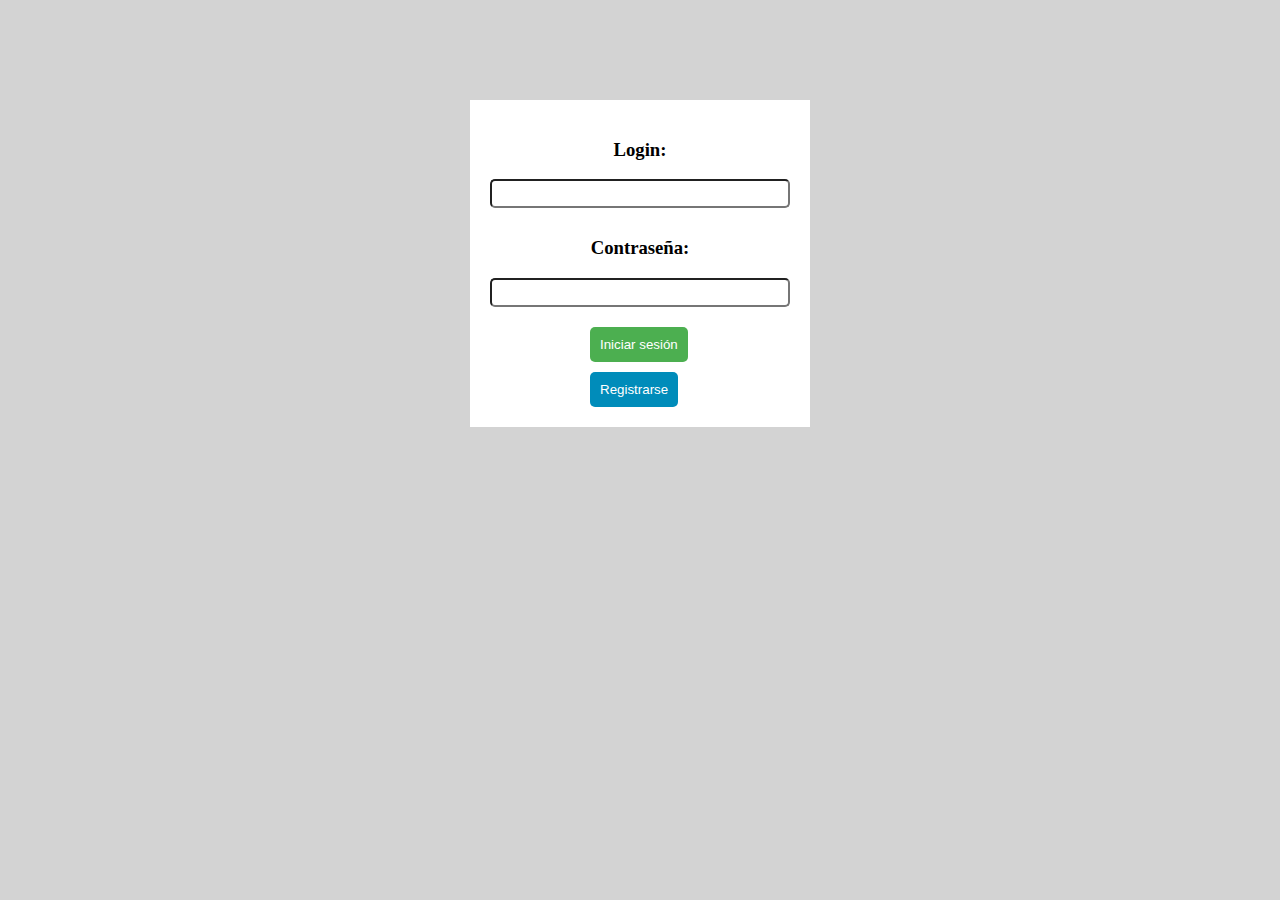
<file: index.html>
<html>
    <head>
        <meta charset="UTF-8">
        <title>Login de Webmed</title>
        <link rel="stylesheet" href="css/index.css">
        <meta name="viewport" content="width=device-width, initial-scale=1.0">
    </head>
    <body>
        <!-- importar scripts -->
        <script src="js/redirect.js"></script>
        <!-- Seccion de login -->
        <div id="login">
            <h3>Login:</h3>
            <input type="text" class="rounded-input" />
            <h3>Contraseña:</h3>
            <input type="password" class="rounded-input" />
            <!-- Botones de inicio -->
            <button class="login-button" onclick="Set_redirect('html/main.html')">Iniciar sesión</button>
            <button class="register-button" onclick="Set_redirect('html/registro.html')">Registrarse</button>
        </div>
    </body>
</html>
</file>
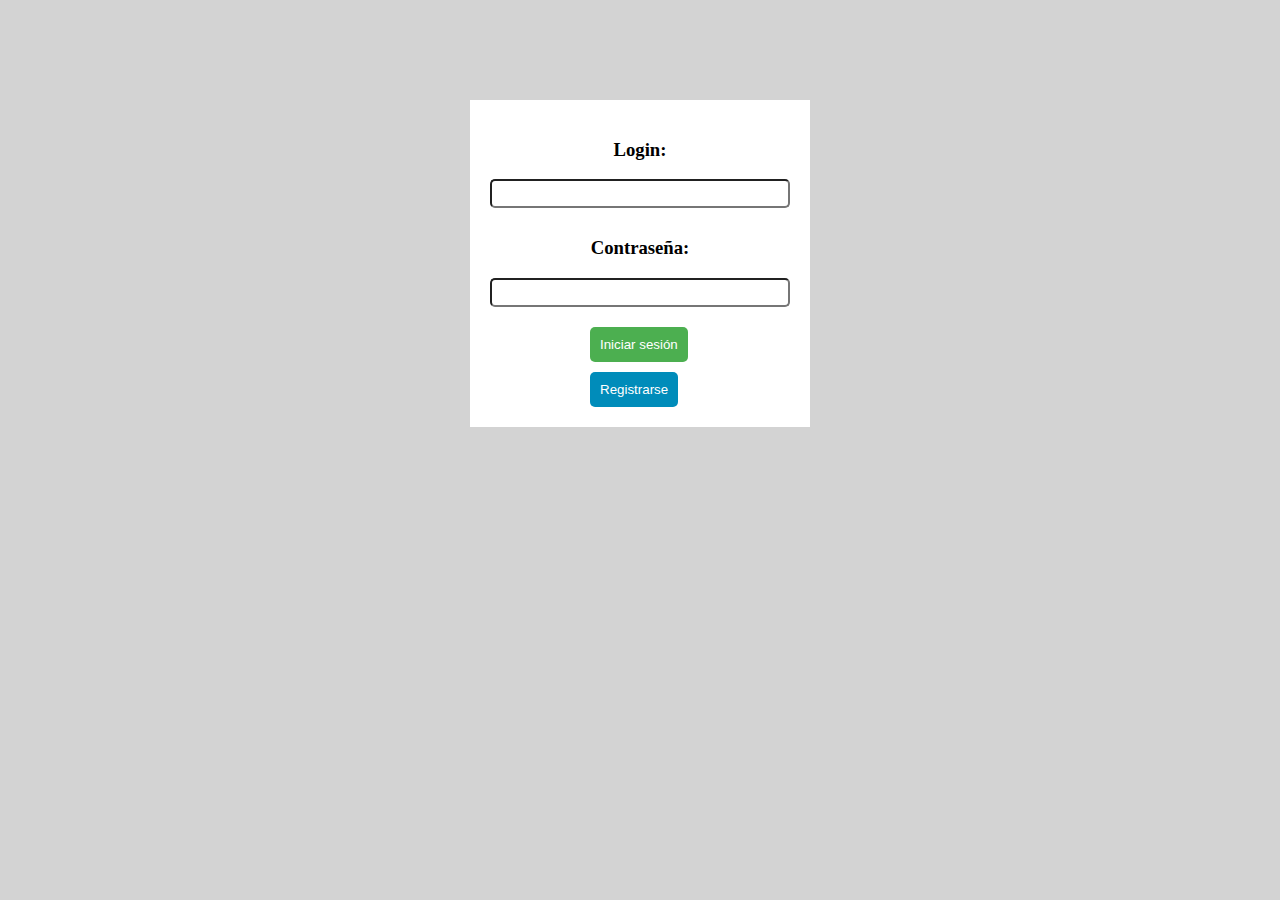
<file: html/index.html>
<html>
    <head>
        <meta charset="UTF-8">
        <title>Login de Webmed</title>
        <link rel="stylesheet" href="../css/index.css">
        <meta name="viewport" content="width=device-width, initial-scale=1.0">
    </head>
    <body>
        <!-- importar scripts -->
        <script src="../js/redirect.js"></script>
        <!-- Seccion de login -->
        <div id="login">
            <h3>Login:</h3>
            <input type="text" class="rounded-input" />
            <h3>Contraseña:</h3>
            <input type="password" class="rounded-input" />
            <!-- Botones de inicio -->
            <button class="login-button" onclick="Set_redirect('../html/main.html')">Iniciar sesión</button>
            <button class="register-button" onclick="Set_redirect('../html/registro.html')">Registrarse</button>
        </div>
    </body>
</html>
</file>
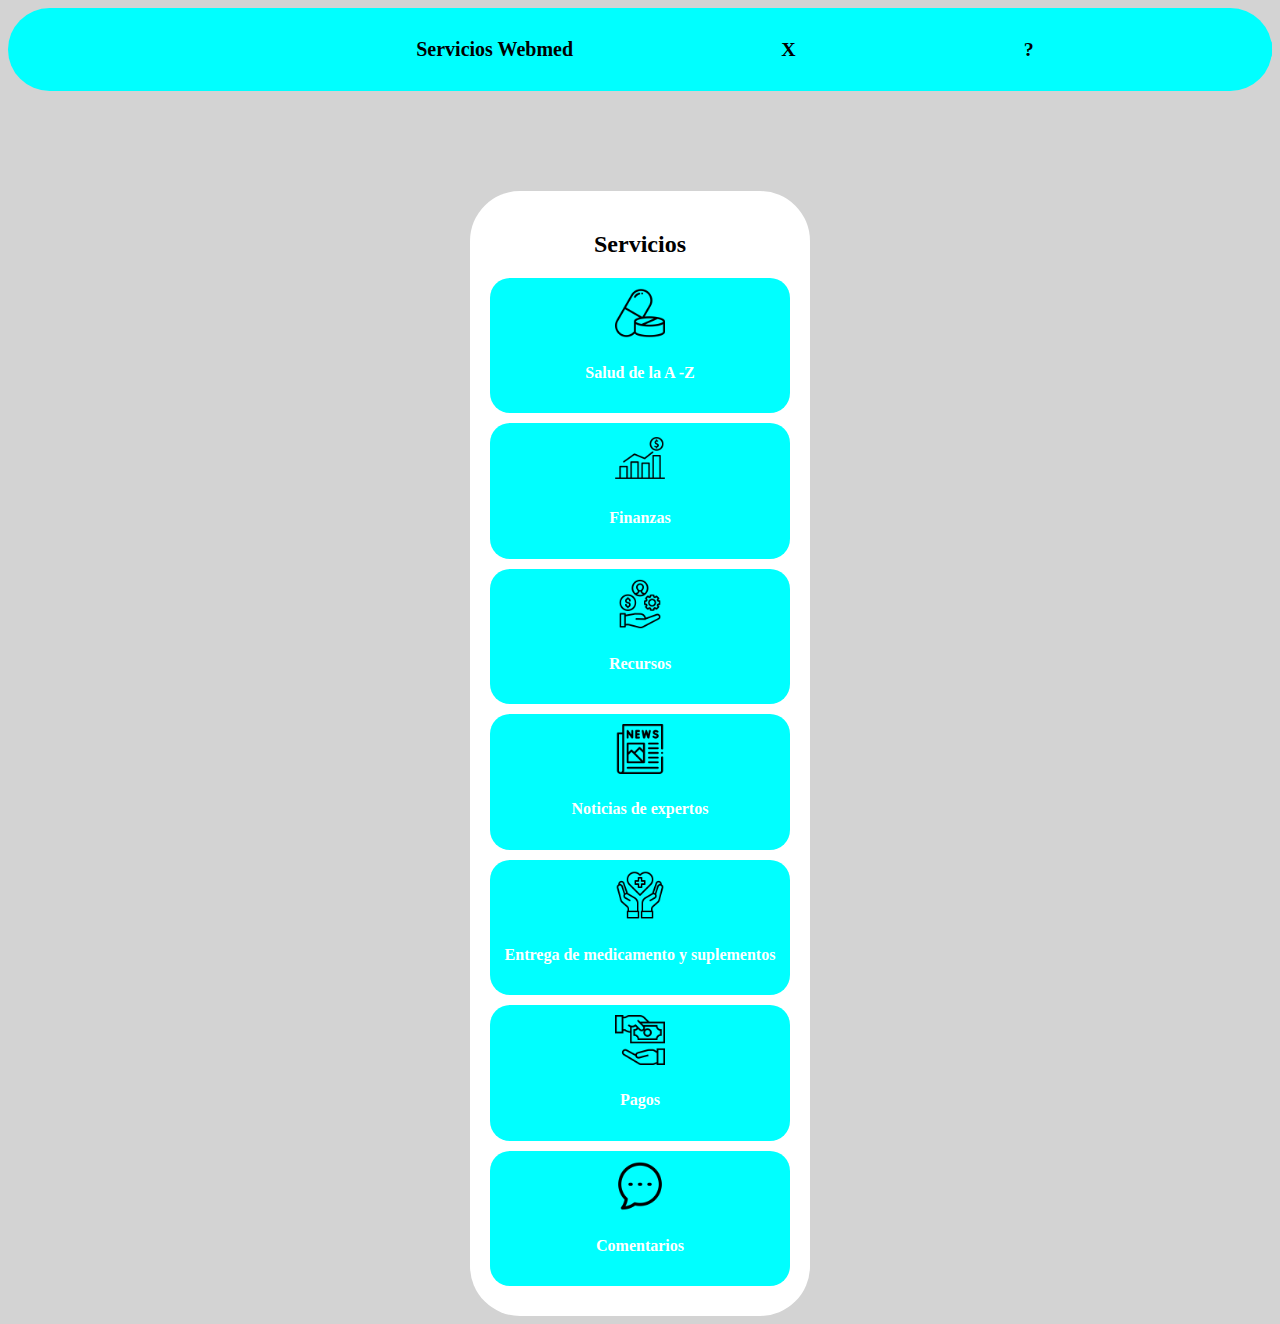
<file: html/main.html>
<html>
    <head>
        <meta charset="UTF-8">
        <title> Servicios Webmed</title>
        <link rel="stylesheet" href="../css/main.css">
        <meta name="viewport" content="width=device-width, initial-scale=1.0">
    </head>
    <body>
        <!-- Funciones js -->
        <script src="../js/redirect.js"></script>

        <!-- Barra de inicio -->
        <div id="inicio">
            <h3 id="usuario">Servicios Webmed</h3>
            <a id="Cerrar" class="touchable" onclick="Set_redirect('../index.html')">
                <h3>X</h3>
            </a>
            <div class="touchable" onclick="Help()"><h3>?</h3></div>
            <div class="touchable"></div>

        </div>
        <!-- Contenido de los servicios -->
        <div id="Servicios">
            <h2>Servicios</h2>
            <a id="SaludA-Z" class="Opcion" href="../html/saludAZ.html">
                <img src="../assests/medicine.png"/>
                <h4>Salud de la A -Z</h4>
            </a>
            <a id="Finanzas" class="Opcion" href="../html/finanzas.html">
                <img src="../assests/bars.png"/>
                <h4>Finanzas</h4>
            </a>
            <a id="Recursos" class="Opcion" href="./recursos.html">
                <img src="../assests/support.png"/>
                <h4>Recursos</h4>
            </a>
            <a id="NoticiasExpertos" class="Opcion" href="./noticias.html">
                <img src="../assests/news.png"/>
                <h4>Noticias de expertos</h4>
            </a>
            <a id="EntregaMed" class="Opcion" href="./medicamentos.html">
                <img src="../assests/healthcare.png"/>
                <h4>Entrega de medicamento y suplementos</h4>
            </a>
            <a id="Pagos" class="Opcion" href="./pagos.html">
                <img src="../assests/pay.png"/>
                <h4>Pagos</h4>
            </a>
            <a id="Comentarios" class="Opcion" href="./noticias.html?coment=true">
                <img src="../assests/coment.png"/>
                <h4>Comentarios</h4>
            </a>
        </div>
    </body>
</html>
</file>
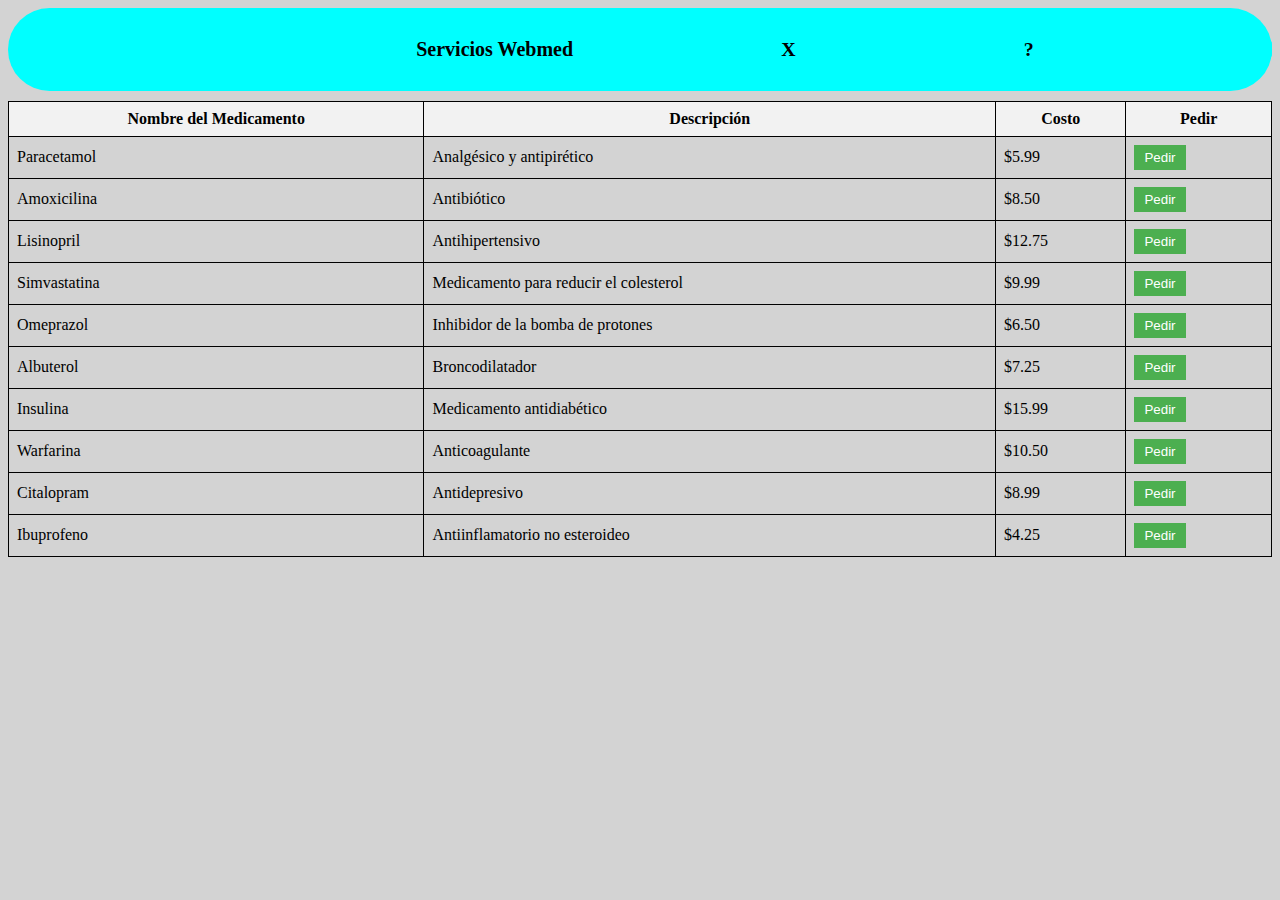
<file: html/medicamentos.html>
<!DOCTYPE html>
<html>
<head>
  <meta charset="UTF-8">
  <title>Lista de Medicamentos</title>
  <link rel="stylesheet" href="../css/main.css">
  <link rel="stylesheet" href="../css/med.css">

</head>
<body>
    <!-- Funciones js -->
    <script src="../js/redirect.js"></script>

    <!-- Barra de inicio -->
    <div id="inicio">
        <h3 id="usuario">Servicios Webmed</h3>
        <a id="Cerrar" class="touchable" onclick="Set_redirect('../index.html')">
            <h3>X</h3>
        </a>
        <div class="touchable" onclick="Help()"><h3>?</h3></div>
        <div class="touchable"></div>

    </div>
  <table>
    <tr>
      <th>Nombre del Medicamento</th>
      <th>Descripción</th>
      <th>Costo</th>
      <th>Pedir</th>
    </tr>
    <tr>
        <td>Paracetamol</td>
        <td>Analgésico y antipirético</td>
        <td>$5.99</td>
        <td><button>Pedir</button></td>
      </tr>
      <tr>
        <td>Amoxicilina</td>
        <td>Antibiótico</td>
        <td>$8.50</td>
        <td><button>Pedir</button></td>
      </tr>
      <tr>
        <td>Lisinopril</td>
        <td>Antihipertensivo</td>
        <td>$12.75</td>
        <td><button>Pedir</button></td>
      </tr>
      <tr>
        <td>Simvastatina</td>
        <td>Medicamento para reducir el colesterol</td>
        <td>$9.99</td>
        <td><button>Pedir</button></td>
      </tr>
      <tr>
        <td>Omeprazol</td>
        <td>Inhibidor de la bomba de protones</td>
        <td>$6.50</td>
        <td><button>Pedir</button></td>
      </tr>
      <tr>
        <td>Albuterol</td>
        <td>Broncodilatador</td>
        <td>$7.25</td>
        <td><button>Pedir</button></td>
      </tr>
      <tr>
        <td>Insulina</td>
        <td>Medicamento antidiabético</td>
        <td>$15.99</td>
        <td><button>Pedir</button></td>
      </tr>
      <tr>
        <td>Warfarina</td>
        <td>Anticoagulante</td>
        <td>$10.50</td>
        <td><button>Pedir</button></td>
      </tr>
      <tr>
        <td>Citalopram</td>
        <td>Antidepresivo</td>
        <td>$8.99</td>
        <td><button>Pedir</button></td>
      </tr>
      <tr>
        <td>Ibuprofeno</td>
        <td>Antiinflamatorio no esteroideo</td>
        <td>$4.25</td>
        <td><button>Pedir</button></td>
      </tr>
      
  </table>
</body>
</html>
</file>
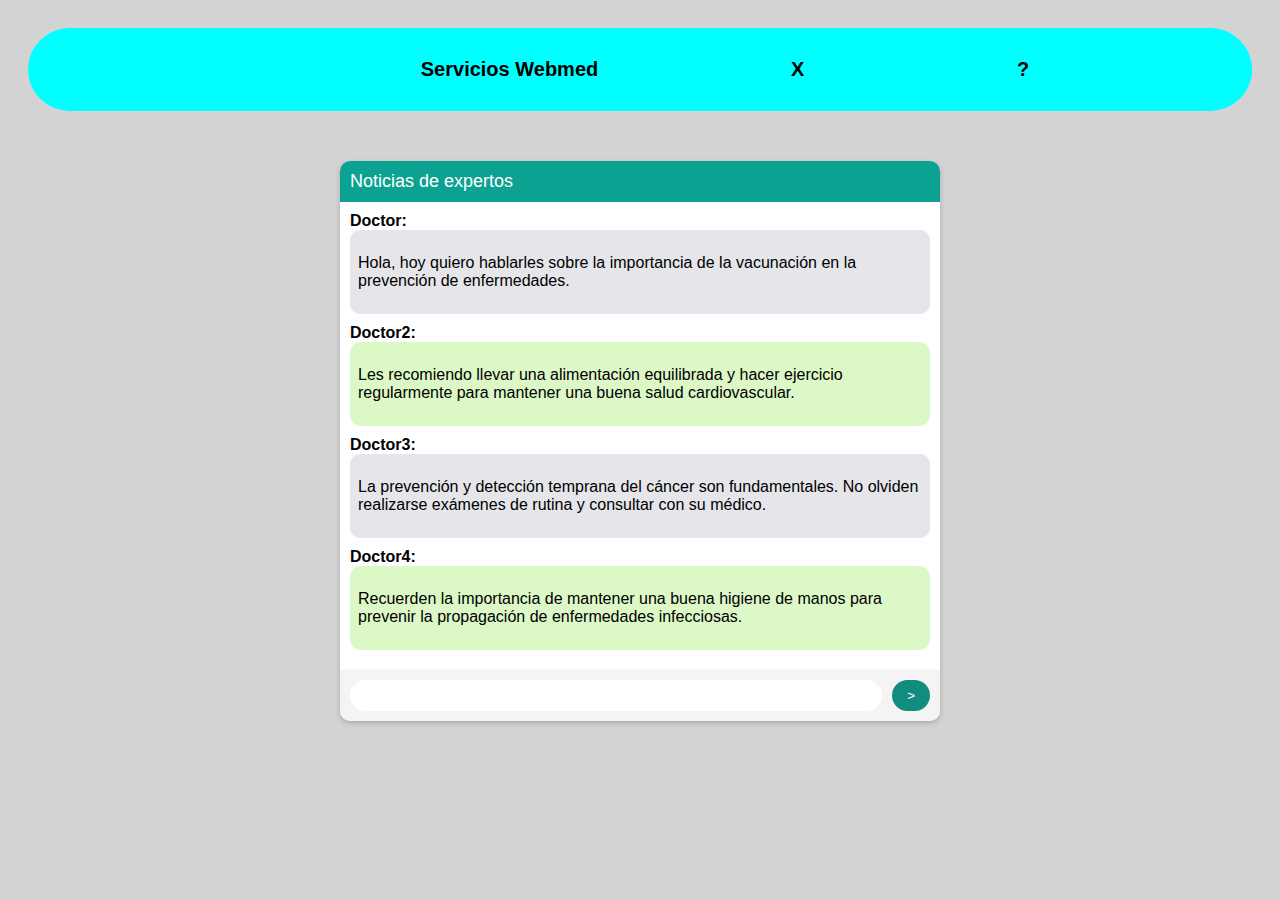
<file: html/noticias.html>
<!DOCTYPE html>
<html>
<head>
  <meta charset="UTF-8">
  <title>Noticias de expertos</title>
  <link rel="stylesheet" href="../css/noticias.css">
  <link rel="stylesheet" href="../css/main.css">
  <meta name="viewport" content="width=device-width, initial-scale=1.0">
</head>
<body>
    <!-- Funciones js -->
    <script src="../js/redirect.js"></script>
    <script src="../js/coment.js"></script>


    <!-- Barra de inicio -->
    <div id="inicio">
        <h3 id="usuario">Servicios Webmed</h3>
        <a id="Cerrar" class="touchable" onclick="Set_redirect('../index.html')">
            <h3>X</h3>
        </a>
        <div class="touchable" onclick="Help()"><h3>?</h3></div>
        <div class="touchable"></div>
    </div>

  <div class="chat-container">
    <div class="chat-header">
      <h2>Noticias de expertos</h2>
    </div>
    <div class="chat-body" id="bodyChat">
      <div class="message">
        <span class="sender">Doctor:</span>
        <div class="content">
          <p>Hola, hoy quiero hablarles sobre la importancia de la vacunación en la prevención de enfermedades.</p>
        </div>
      </div>
      <div class="message incoming-message">
        <span class="sender">Doctor2:</span>
        <div class="content">
          <p>Les recomiendo llevar una alimentación equilibrada y hacer ejercicio regularmente para mantener una buena salud cardiovascular.</p>
        </div>
      </div>
      <div class="message">
        <span class="sender">Doctor3:</span>
        <div class="content">
          <p>La prevención y detección temprana del cáncer son fundamentales. No olviden realizarse exámenes de rutina y consultar con su médico.</p>
        </div>
      </div>
      <div class="message incoming-message">
        <span class="sender">Doctor4:</span>
        <div class="content">
          <p>Recuerden la importancia de mantener una buena higiene de manos para prevenir la propagación de enfermedades infecciosas.</p>
        </div>
      </div>
      
    </div>
    
      <!-- Seccion del comentarios -->
      <div id="Coment_part" >
        <input type="text" id="messageInput">
        <button id="sendButton" onclick="Add_mensaje()"> ></button>
      </div>
  </div>
</body>
</html>
</file>
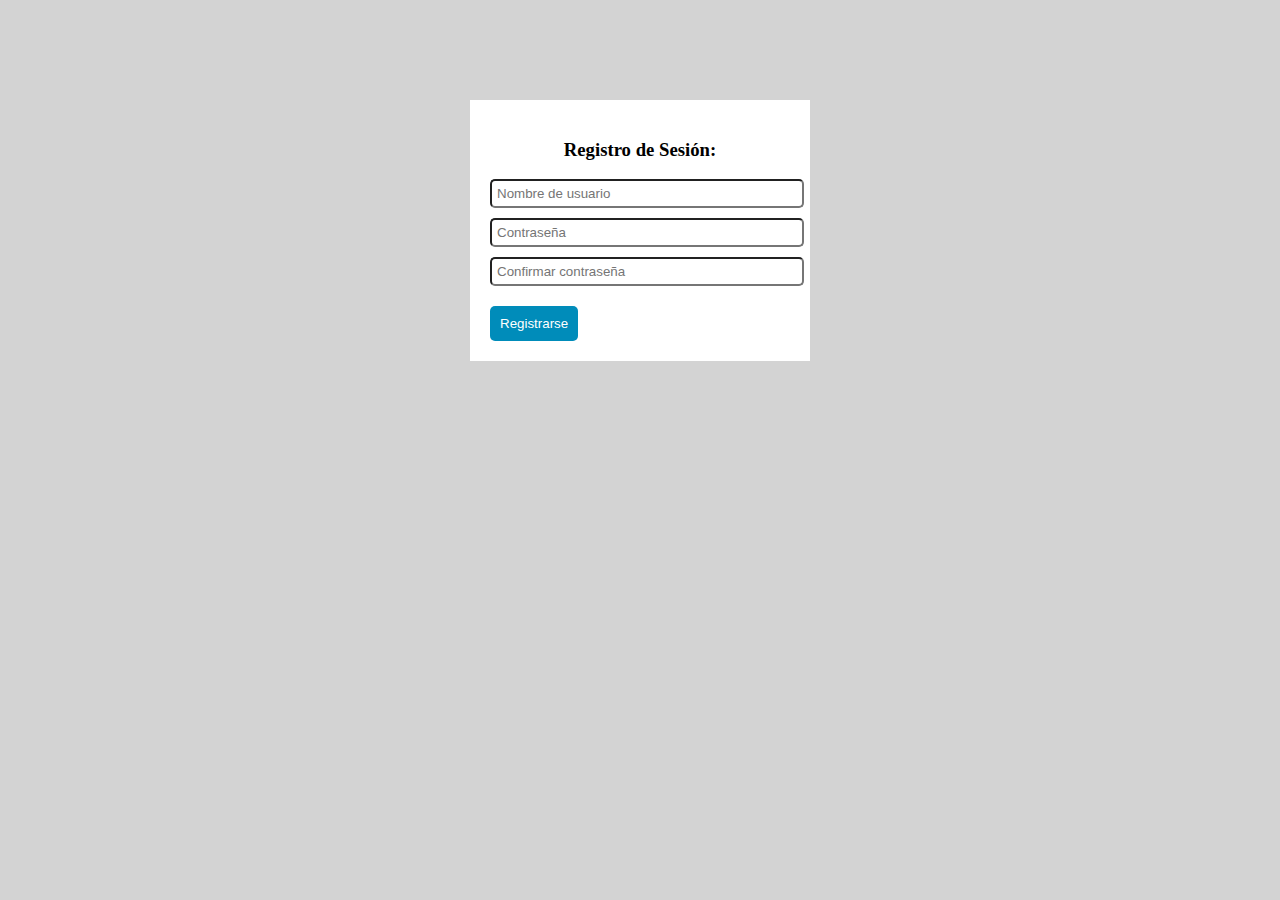
<file: html/registro.html>
<!DOCTYPE html>
<html>
<head>
    <meta charset="UTF-8">
    <title>Registro de Sesión</title>
    <link rel="stylesheet" type="text/css" href="../css/registro.css">
    <meta name="viewport" content="width=device-width, initial-scale=1.0">

</head>
<body>
    <!-- importar js -->
    <script src="../js/redirect.js"></script>
    <div id="registration">
        <h3>Registro de Sesión:</h3>
        <input type="text" placeholder="Nombre de usuario" class="rounded-input" />
        <input type="password" placeholder="Contraseña" class="rounded-input" />
        <input type="password" placeholder="Confirmar contraseña" class="rounded-input" />
        <button class="register-button" onclick="Set_redirect('../index.html','registro exitoso')">Registrarse</button>
    </div>
</body>
</html>
</file>
<file: css/index.css>
/* Estilos para dispositivos móviles */
@media (max-width: 767px) {
    /* Agrega tus estilos CSS para dispositivos móviles aquí */
    body {
        font-size: 14px; /* Ajusta el tamaño de fuente según tus necesidades */
    }
}
            
body {
    background-color: lightgray; /* Color de fondo gris claro */
}

#login {
    width: 300px;
    margin: 0 auto; /* Para centrar horizontalmente */
    margin-top: 100px; /* Espacio en la parte superior */
    padding: 20px;
    background-color: white;
    text-align: center;
}

.rounded-input {
    border-radius: 5px;
    padding: 5px;
    margin-bottom: 10px;
    width: 100%;
}

.login-button {
    display: block; /* Hace que los botones ocupen todo el ancho */
    margin-top: 10px; /* Espacio entre los botones */
    padding: 10px;
    background-color: #4CAF50; /* Color verde para el botón de inicio de sesión */
    color: white;
    border: none;
    border-radius: 5px;
    cursor: pointer;
    margin-left: 100;

}

.register-button {
    display: block; /* Hace que los botones ocupen todo el ancho */
    margin-top: 10px; /* Espacio entre los botones */
    padding: 10px;
    background-color: #008CBA; /* Color azul para el botón de registro */
    color: white;
    border: none;
    border-radius: 5px;
    cursor: pointer;
    margin-left: 100;
}
</file>
<file: css/main.css>
/* Estilos para las imágenes y los botones */

/* Estilos para dispositivos móviles */
@media (max-width: 667px) {
    /* Agrega tus estilos CSS para dispositivos móviles aquí */
    body {
        font-size: 12px; /* Ajusta el tamaño de fuente según tus necesidades */
    }
}
body 
{
    background-color: lightgray;
}
#Servicios
{
    width: 300px;
    margin: 0 auto; /* Para centrar horizontalmente */
    margin-top: 100px; /* Espacio en la parte superior */
    padding: 20px;
    background-color: white;
    text-align: center;
    border-radius: 50px;
}
.Opcion {
    display: flex;
    flex-direction: column;
    align-items: center;
    text-align: center;
    text-decoration: none;
    border-radius: 20px;
    background-color: cyan;
    padding: 10px;
    margin-bottom: 10px;
    color: white;
}

.Opcion img {
    width: 50px; /* Ajusta el tamaño de la imagen según tus necesidades */
    height: 50px; /* Ajusta el tamaño de la imagen según tus necesidades */
    margin-bottom: 5px;
}
.Opcion:hover
{
    background-color: lightgray;
}
.touchable {
    display: inline-block;
    padding: 10px;
    background-color: aqua;
    border-radius: 5px;
    cursor: pointer;
    font-size: 17px;
  }

  .touchable:hover {
    background-color: gray;
  }
  #inicio 
  {
    display: flex;
    flex-direction: row;
    justify-content: space-between;
    align-items: center;
    background-color: aqua;
    padding-left: 200px;
    border-radius: 50px;
    
  }
  #usuario {
    margin-left: auto;
    margin-right: -10px;
    font-size: 20px;
  }

  .touchable {
    margin-left: auto;
  }
</file>
<file: css/med.css>
table {
    border-collapse: collapse;
    width: 100%;
    margin-top: 10px;
  }
  
  th, td {
    border: 1px solid #000;
    padding: 8px;
  }
  
  th {
    background-color: #f2f2f2;
  }
  
  button {
    padding: 5px 10px;
    background-color: #4CAF50;
    color: white;
    border: none;
    cursor: pointer;
  }
  
  button:hover {
    background-color: #45a049;
  }
</file>
<file: css/noticias.css>
body {
    font-family: Arial, sans-serif;
    background-color: #f2f2f2;
    padding: 20px;

  }

  .chat-container {
    max-width: 600px;
    margin: 0 auto;
    background-color: #fff;
    border-radius: 10px;
    overflow: hidden;
    box-shadow: 0 2px 5px rgba(0, 0, 0, 0.2);
    margin-top: 50px;

  }

  .chat-header {
    background-color: #0ca291;
    color: #fff;
    padding: 10px;
  }

  .chat-header h2 {
    margin: 0;
    font-size: 18px;
    font-weight: normal;
  }

  .chat-body {
    padding: 10px;
  }

  .message {
    margin-bottom: 10px;
  }

  .message .sender {
    font-weight: bold;
  }

  .message .content {
    background-color: #e5e5ea;
    padding: 8px;
    border-radius: 10px;
  }

  .message .time {
    font-size: 12px;
    color: #777;
    margin-top: 5px;
  }

  .incoming-message .content {
    background-color: #dcf8c6;
  }
  #Coment_part {
    display: flex;
    align-items: center;
    padding: 10px;
    background-color: #f4f4f4;
    box-shadow: 0 2px 5px rgba(0, 0, 0, 0.1);
  }
  
  #messageInput {
    flex: 1;
    padding: 8px;
    border: none;
    border-radius: 20px;
    outline: none;
  }
  
  #sendButton {
    margin-left: 10px;
    padding: 8px 15px;
    background-color: #128c7e;
    color: #fff;
    border: none;
    border-radius: 20px;
    outline: none;
    cursor: pointer;
  }
  
  #sendButton:hover {
    background-color: #0e786a;
  }
</file>
<file: css/registro.css>
/* Estilos para dispositivos móviles */
@media (max-width: 767px) {
    /* Agrega tus estilos CSS para dispositivos móviles aquí */
    body {
        font-size: 14px; /* Ajusta el tamaño de fuente según tus necesidades */
    }
}


body {
    background-color: lightgray; /* Color de fondo gris claro */
}

#registration {
    width: 300px;
    margin: 0 auto; /* Para centrar horizontalmente */
    margin-top: 100px; /* Espacio en la parte superior */
    padding: 20px;
    background-color: white;
    text-align: center;
}

.rounded-input {
    border-radius: 5px;
    padding: 5px;
    margin-bottom: 10px;
    width: 100%;
}

.register-button {
    display: block; /* Hace que el botón ocupe todo el ancho */
    margin-top: 10px; /* Espacio entre el botón y los campos de entrada */
    padding: 10px;
    background-color: #008CBA; /* Color azul para el botón de registro */
    color: white;
    border: none;
    border-radius: 5px;
    cursor: pointer;
}
</file>
